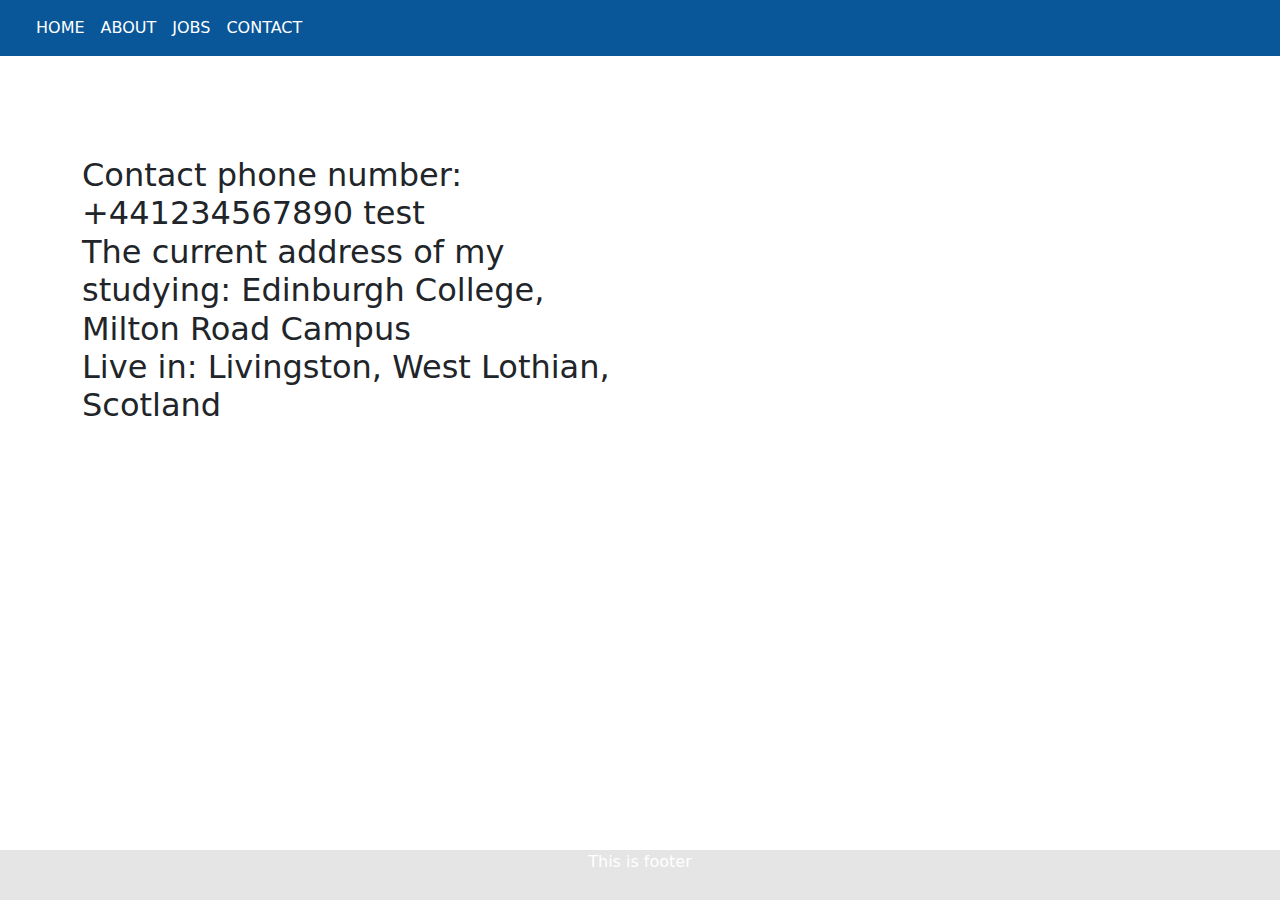
<file: portfolio/contact.html>
<!DOCTYPE html>
<html>
    <head>
        <meta charset="utf-8">
        <meta name="viewport" content="width=device-width, initial-scale=1">
        <link href="https://cdn.jsdelivr.net/npm/bootstrap@5.3.1/dist/css/bootstrap.min.css" rel="stylesheet">
        <script src="https://cdn.jsdelivr.net/npm/bootstrap@5.3.1/dist/js/bootstrap.bundle.min.js"></script>
        <link rel="stylesheet" href="stylesheet/style.css"> 
        <meta name="author" content="Ivan Kompaniiets">
        <title>My Portfolio</title>
    </head>
    <body>
        <nav class="navbar navbar-expand-lg">
            <div class="container-fluid">
              <a class="navbar-brand" href="index.html"></a>
                <button class="navbar-toggler" type="button" data-bs-toggle="collapse" data-bs-target="#globalNav">
                    <span class="navbar-toggler-icon"></span>
                </button>
                  <div class="collapse navbar-collapse" id="globalNav">
                  <div class="navbar-nav">
                    <a class="nav-link" href="index.html">HOME</a>
                    <a class="nav-link" href="about.html">ABOUT</a>
                    <a class="nav-link" href="jobs.html">JOBS</a>
                    <a class="nav-link active" href="contact.html" style="color:white;">CONTACT</a>
                  </div>
                  </div>
            </div>
        </nav>
        <div class="container" style="margin-top:100px;">
          <div class="row">
            <div class="col-md-6">
              <h2>Contact phone number: +441234567890 test
              <br>The current address of my studying: Edinburgh College, Milton Road Campus
            <br>Live in: Livingston, West Lothian, Scotland</h2>
            </div>
            <div class="col-md-6">
              <iframe src="https://www.google.com/maps/embed?pb=!1m18!1m12!1m3!1d8937.255055166066!2d-3.100415564211626!3d55.94393351483525!2m3!1f0!2f0!3f0!3m2!1i1024!2i768!4f13.1!3m3!1m2!1s0x4887b9a7365fccff%3A0x52629bc613f4b94b!2sEdinburgh%20College!5e0!3m2!1sen!2suk!4v1713535660870!5m2!1sen!2suk" width="600" height="450" style="border:0;" allowfullscreen="" loading="lazy" referrerpolicy="no-referrer-when-downgrade"></iframe>
            </div>
          </div>
        </div>
        <footer>
          <p style="text-align:center;">This is footer</p>
        </footer>
    </body>
</html>
</file>
<file: portfolio/stylesheet/style.css>
nav {
    position: fixed; 
    top: 0; 
    width: 100%;
    background-color:#095699;
    color:white;
 }

.nav-link{
    color:white;
}

p{
    color:white;
    size:15px;
}

footer {
    background-color:#e5e5e5;
    position:fixed;
    height: 50px;
    bottom: 0px;
    left: 0px;
    right: 0px;
    margin-bottom: 0px;
}

/* 
#074377 dark blue
#095699 dark blue
#0D82E6 blue
white
black
#F9F295 gold
#E5E5E5 light gray */
</file>
